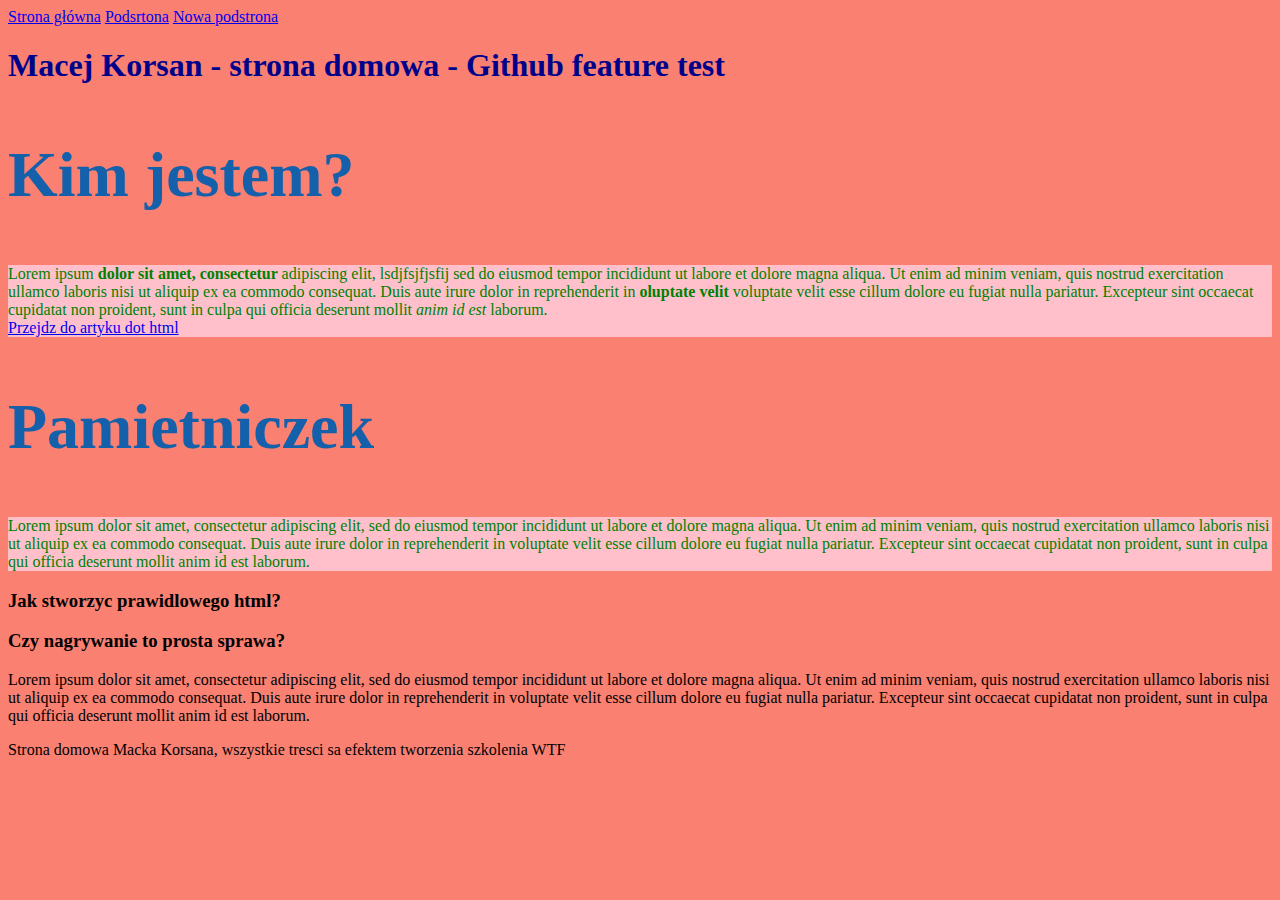
<file: index.html>
<!DOCTYPE html>
<html lang="pl">

<head>
	<meta charset="UTF-8">
	<meta name="viewport" content="width=device-width, initial-scale=1.0">
	<meta http-equiv="X-UA-Compatible" content="ie=edge">
	<title>Document</title>
</head>
<link href="style.css" rel="stylesheet" type="text/css" />

<body>
	<header>
		<a href="index.html">Strona główna</a>
		<a href="podstrona.html">Podsrtona</a>
		<a href="kolejna- podstrona.html"> Nowa podstrona</a>
	</header>

	<main class="main">
		<header>
			<h1 class="heading">
				Macej Korsan - strona domowa - Github feature test 
			</h1>
		</header>
		<section >
			<h2 class="sectionHeader"> Kim jestem?</h2>
			<P class="paragraph">
				Lorem ipsum <b>dolor sit amet, consectetur </b> adipiscing elit, <m> lsdjfsjfjsfij </m> sed do eiusmod
				tempor incididunt ut labore et dolore
				magna aliqua. Ut enim ad minim veniam, quis nostrud exercitation ullamco laboris nisi ut aliquip ex ea
				commodo
				consequat. Duis aute irure dolor
				in reprehenderit in <strong>oluptate velit </strong> voluptate velit esse cillum dolore eu fugiat nulla
				pariatur. Excepteur sint occaecat
				cupidatat non proident, sunt in culpa qui officia deserunt mollit <i>anim id est </i>laborum.
				<br>
				<a href="podstrona.html">Przejdz do artyku dot html</a>
			</P>
		</section>

		<section>
			<h2 class="sectionHeader">Pamietniczek</h2>
			<P class="paragraph">
				Lorem ipsum dolor sit amet, consectetur adipiscing elit, sed do eiusmod tempor incididunt ut labore et
				dolore
				magna aliqua. Ut enim ad minim veniam, quis nostrud exercitation ullamco laboris nisi ut aliquip ex ea
				commodo
				consequat. Duis aute irure dolor
				in reprehenderit in voluptate velit esse cillum dolore eu fugiat nulla pariatur. Excepteur sint occaecat
				cupidatat non proident, sunt in culpa qui officia deserunt mollit anim id est laborum.
			</P>
			<section>
				<h3>Jak stworzyc prawidlowego html?</h3>
			</section>

			<section>
				<h3>Czy nagrywanie to prosta sprawa?</h3>
				<P>
					Lorem ipsum dolor sit amet, consectetur adipiscing elit, sed do eiusmod tempor incididunt ut labore
					et dolore
					magna aliqua. Ut enim ad minim veniam, quis nostrud exercitation ullamco laboris nisi ut aliquip ex
					ea commodo
					consequat. Duis aute irure dolor
					in reprehenderit in voluptate velit esse cillum dolore eu fugiat nulla pariatur. Excepteur sint
					occaecat
					cupidatat non proident, sunt in culpa qui officia deserunt mollit anim id est laborum.
				</P>
			</section>
		</section>
	</main>
	<footer>
		Strona domowa Macka Korsana, wszystkie tresci sa efektem tworzenia szkolenia WTF
	</footer>

	<script src='main.js'> </script>

</body>

</html>
</file>
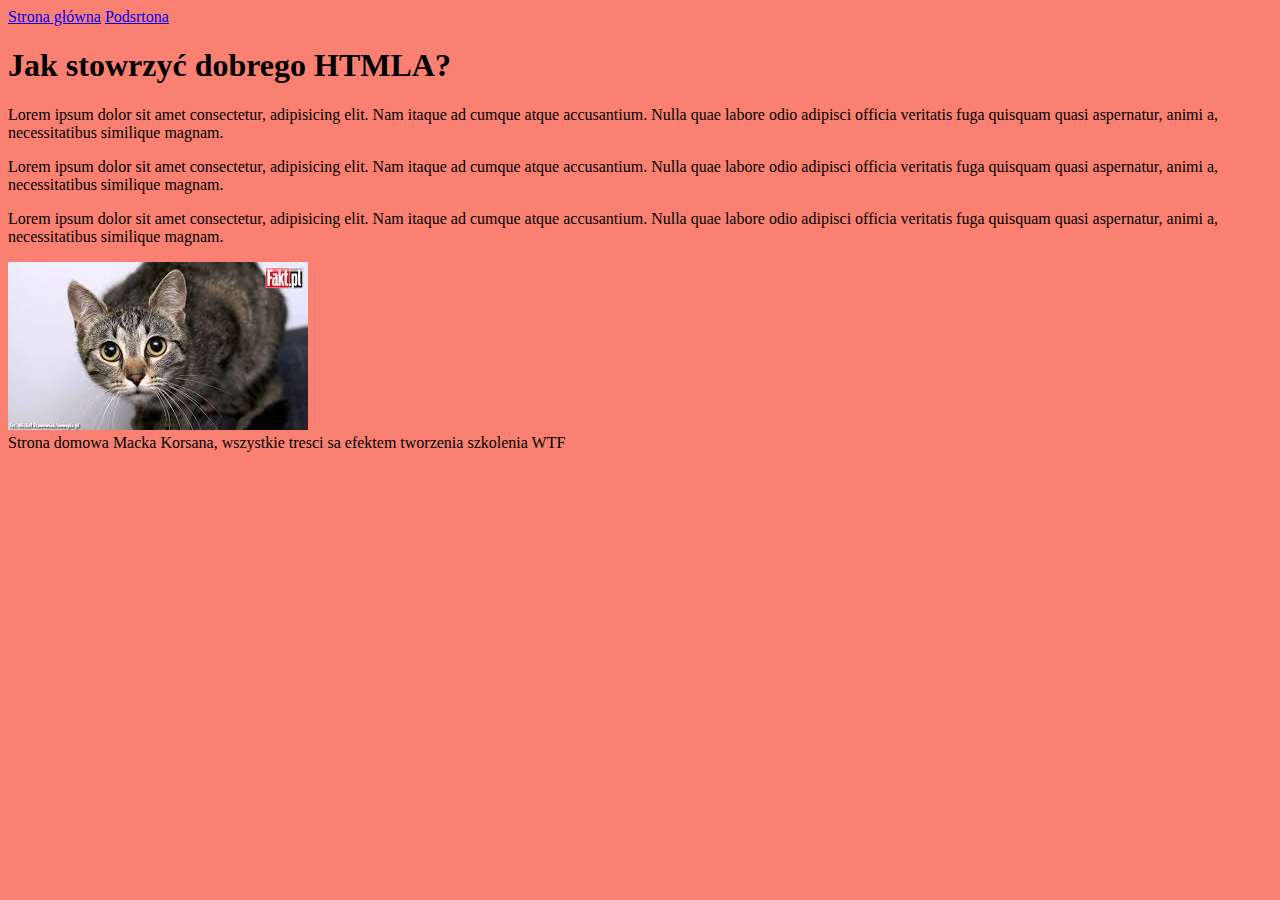
<file: podstrona.html>
<!DOCTYPE html>
<html lang="en">

<head>
    <meta charset="UTF-8">
    <meta name="viewport" content="width=device-width, initial-scale=1.0">
    <meta http-equiv="X-UA-Compatible" content="ie=edge">
    <title>Document</title>
    <link href="style.css" rel="stylesheet" type="text/css" />
</head>

<body>
    <header>
        <a href="index.html">Strona główna</a>
        <a href="podstrona.html">Podsrtona</a>
    </header>
    <main>
        <article>
            <header>
        <h1>Jak stowrzyć dobrego HTMLA? </h1>
    </header>
    <P>
        Lorem ipsum dolor sit amet consectetur, adipisicing elit. Nam itaque ad cumque atque accusantium. Nulla quae labore odio adipisci officia veritatis fuga quisquam quasi aspernatur, animi a, necessitatibus similique magnam.
    </P>
    <P>
         Lorem ipsum dolor sit amet consectetur, adipisicing elit. Nam itaque ad cumque atque accusantium. Nulla quae labore odio adipisci officia veritatis fuga quisquam quasi aspernatur, animi a, necessitatibus similique magnam.
     </P>
    <P>
         Lorem ipsum dolor sit amet consectetur, adipisicing elit. Nam itaque ad cumque atque accusantium. Nulla quae labore odio adipisci officia veritatis fuga quisquam quasi aspernatur, animi a, necessitatibus similique magnam.
    </P>
    <footer>
        <img src="pobrane.jpeg" alt="zdjęcie kota"/>
    </footer>
    </article> 
    </main>
    <footer>
            Strona domowa Macka Korsana, wszystkie tresci sa efektem tworzenia szkolenia WTF
    </footer>
    
</body>

</html>
</file>
<file: style.css>
body {
    background-color: salmon;
}

.mainHeader {
    color: fuchsia;
}

.sectionHeader {
    color: #1460aa;
    font-size: 64px;
}

.heading {
    color: darkblue;
}
.paragraph {
    background-color: pink;
    color:green;
}
</file>
